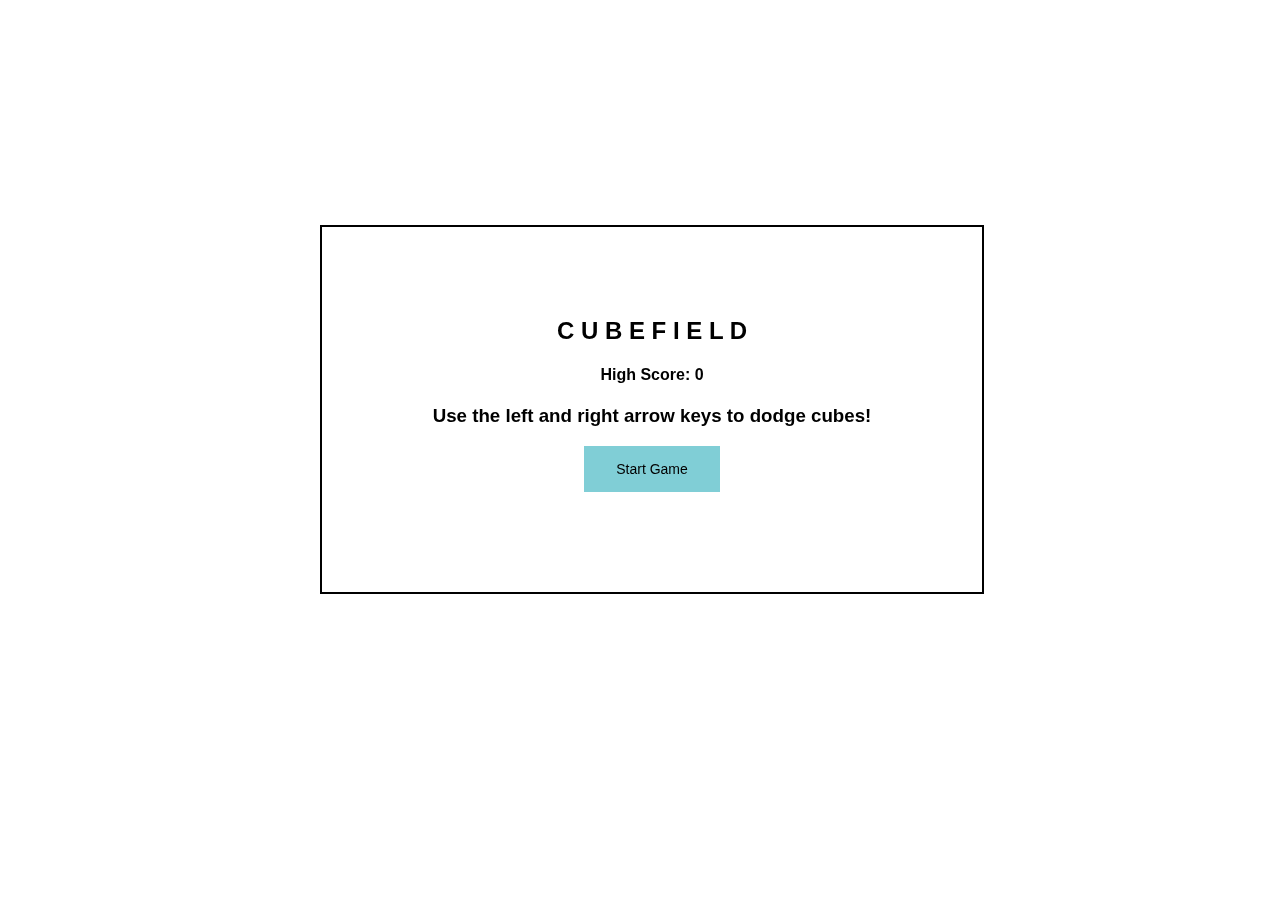
<file: index.html>
<!DOCTYPE html>
<html>
	<head>
		<meta charset="utf-8">
		<title>CubeField</title>
		<style>
			body { margin: 0; }
		</style>
        <link rel="stylesheet" type="text/css" href="index.css">
 

	</head>
	<body>


        <!--start of cubefield menu-->
        <div class='menu' id="menu">
            <h1 id=currentscore style = "position:relative; top:-100px;"></h1>


            <h2>C U B E F I E L D</h2>
            <h4 class='highscore' id='highscore'></h4>
            <h3>Use the left and right arrow keys to dodge cubes!</h3>
            <button  class="startGame" id="startGameButton">Start Game</button>
        </div>


        <script src="js/three.js"></script>
		<script src="js/cube.js"></script>
        <script src="js/game.js"></script>


        
		
		
	</body>
</html>
</file>
<file: index.css>
.menu{
    font-family: 'Trebuchet MS', 'Lucida Sans Unicode', 'Lucida Grande', 'Lucida Sans', Arial, sans-serif;
    position: absolute;
    left: 25%;
    top: 25%;
    width: 50%;
    padding: 10px;
    padding-bottom: 100px;
    display: inline;
    border: 2px solid black;
    text-align: center;
}

button{
    background-color: #80ced6;
    border: none;
    color:black;
    padding: 15px 32px;
    text-align: center;
    display: inline-block;
    font-size: 14px;
    
}

button:hover{
    background-color: darkkhaki;
}
</file>
